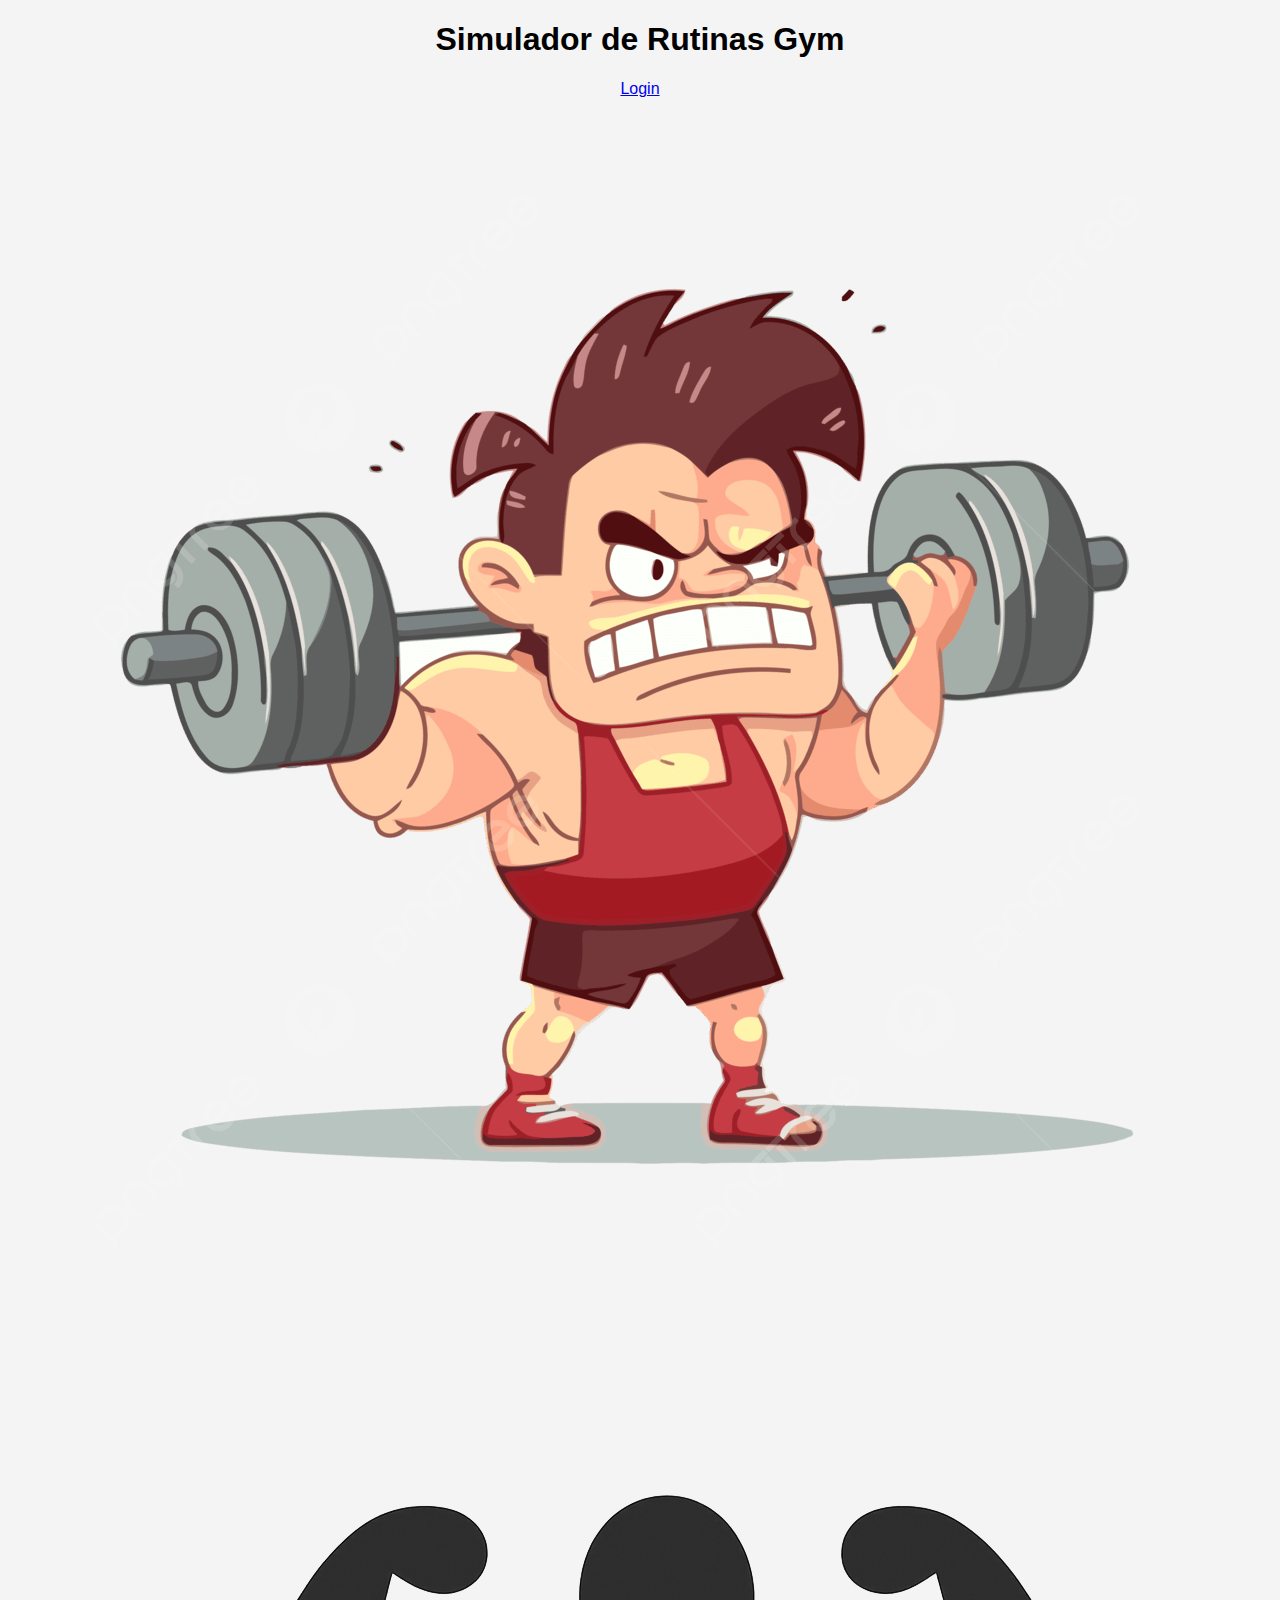
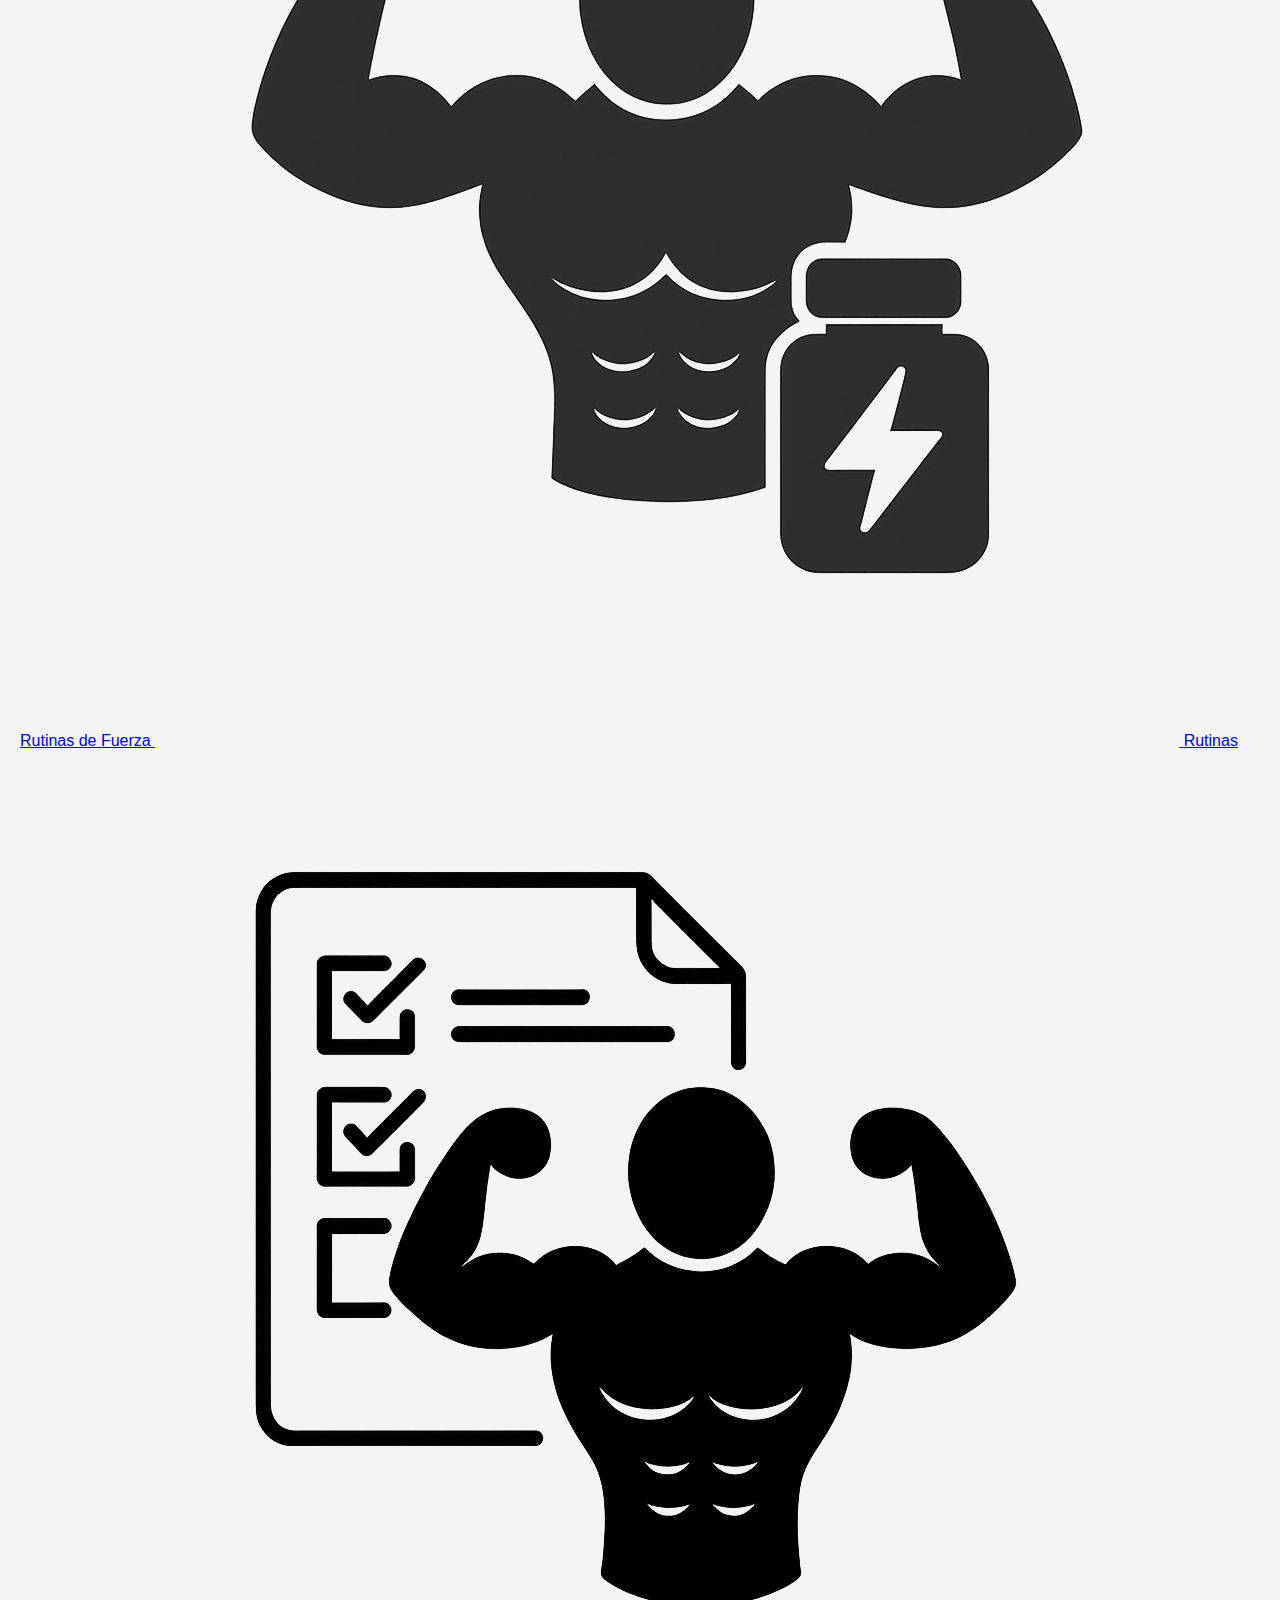
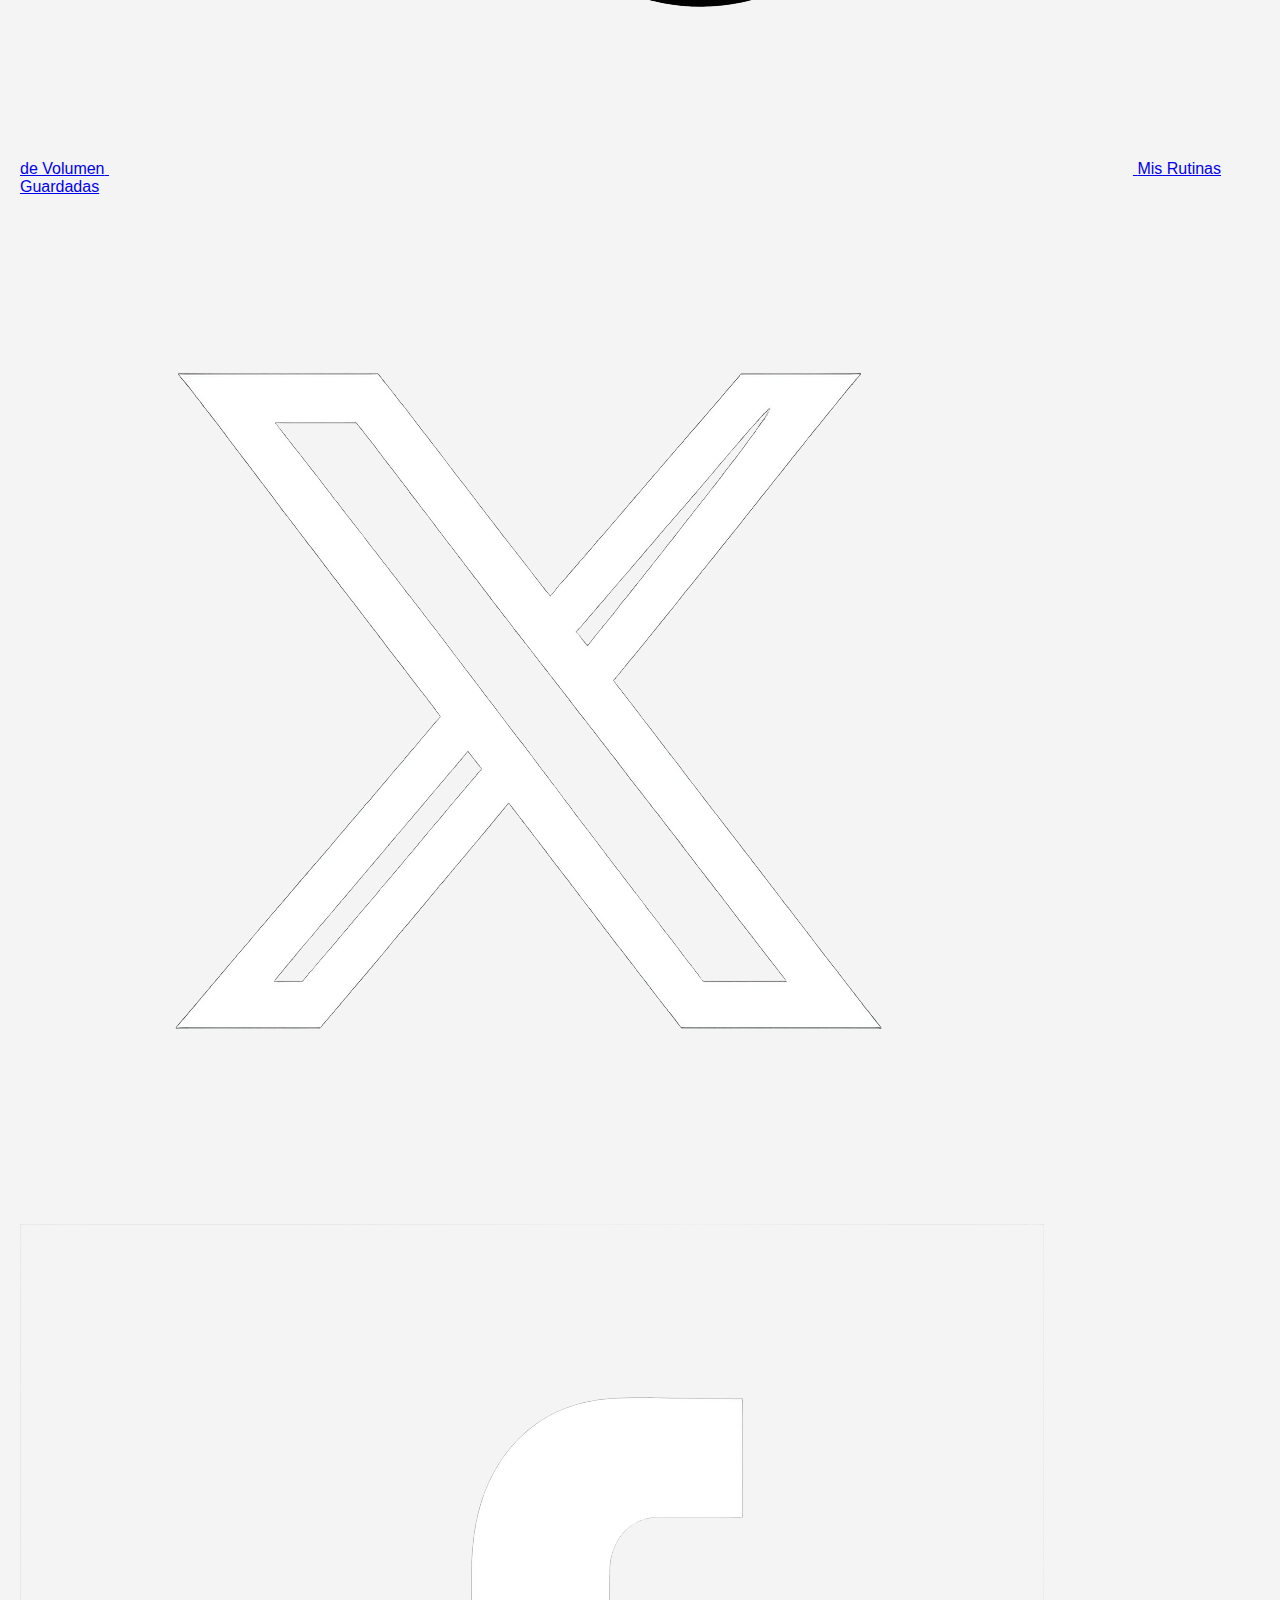
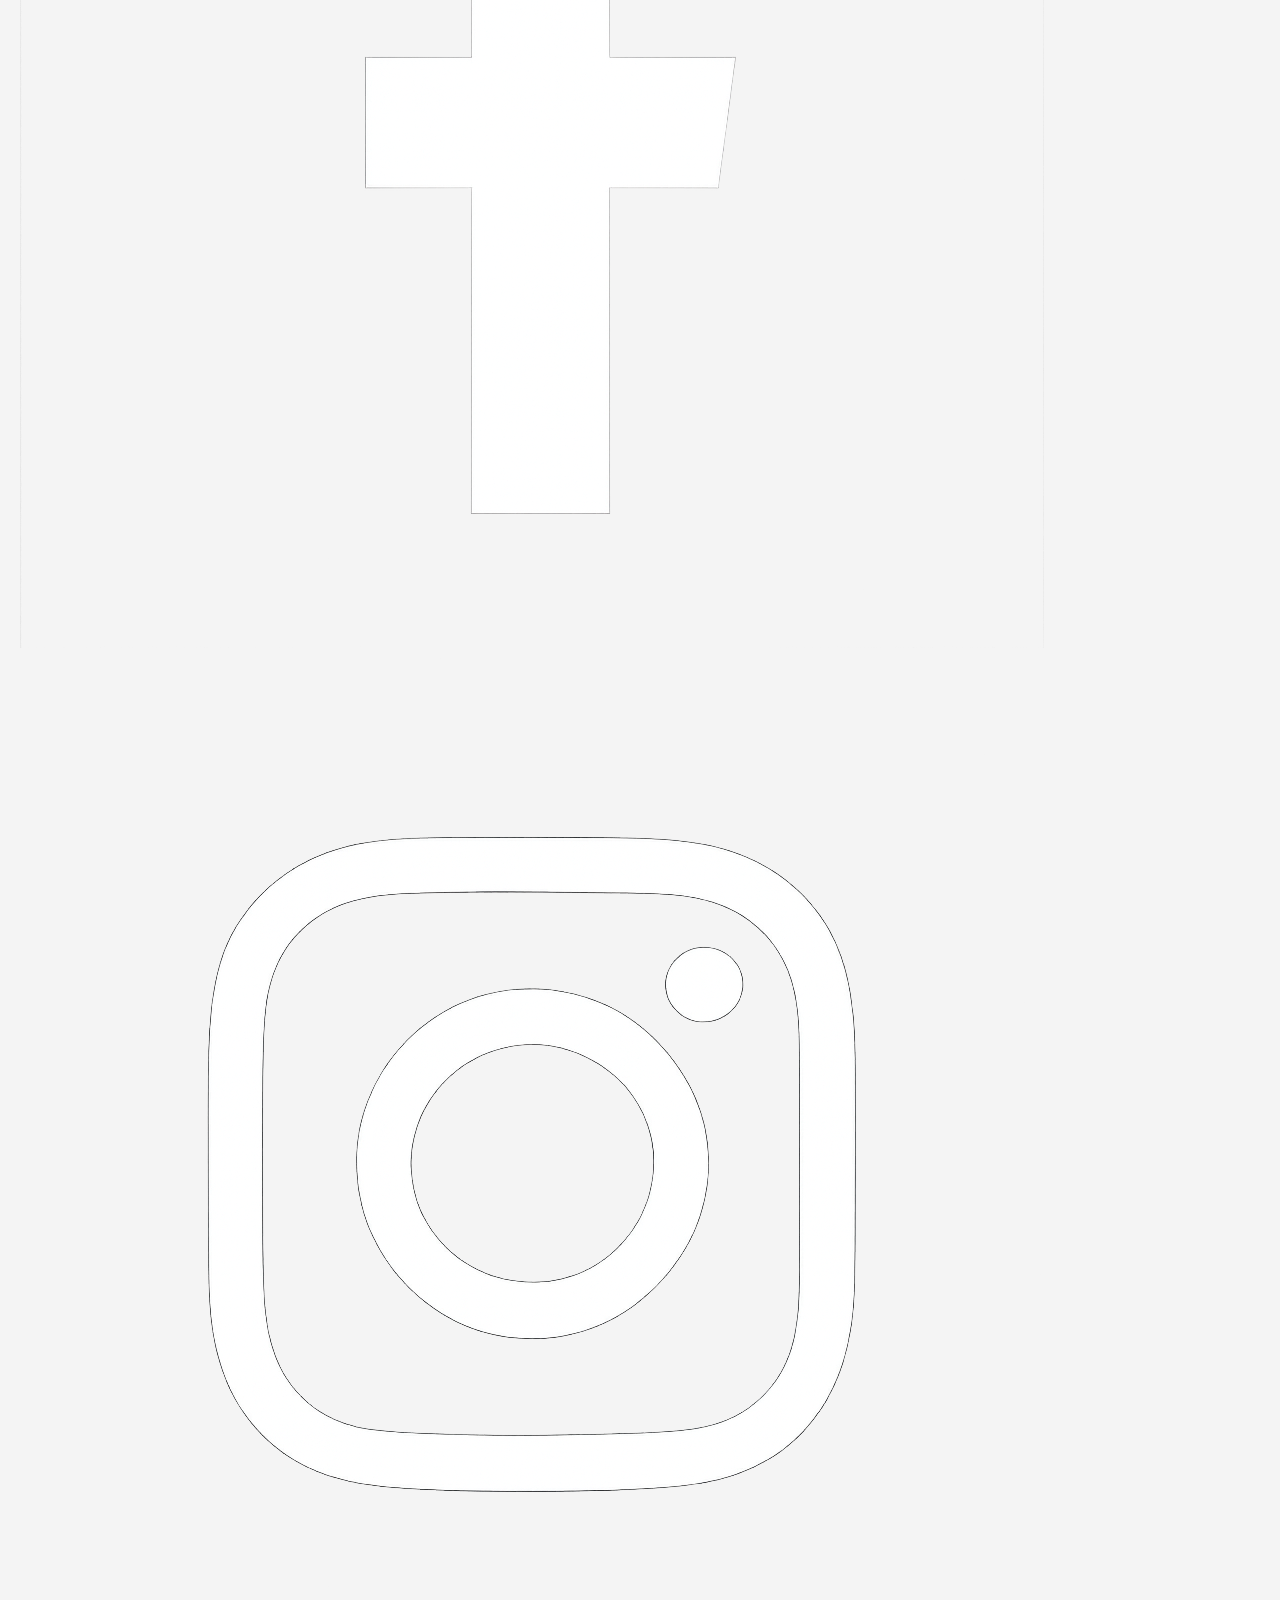
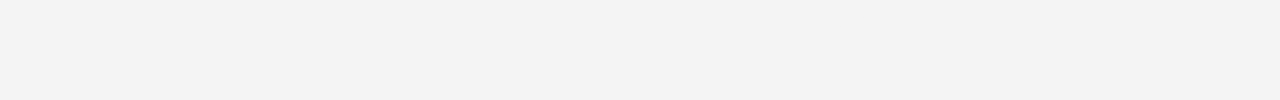
<file: index.html>
<!DOCTYPE html>
<html lang="es">
<head>
    <meta charset="UTF-8">
    <title>Simulador Gym Rutinas</title>
    <link rel="stylesheet" href="css/styles.css">
</head>
<body>

<header class="index-header">
    <h1>Simulador de Rutinas Gym</h1>
    <a href="pages/login.html" class="login-btn">Login</a>
</header>

<main class="menu">
    <a href="pages/strength.html">
        <img src="img/strength.png" alt="Fuerza">
        <span>Rutinas de Fuerza</span>
    </a>

    <a href="pages/volume.html">
        <img src="img/volume.png" alt="Volumen">
        <span>Rutinas de Volumen</span>
    </a>

    <a href="pages/routines.html">
        <img src="img/routines.png" alt="Rutinas">
        <span>Mis Rutinas Guardadas</span>
    </a>
</main>

<footer>
    <a href="https://x.com"><img src="img/x.png" alt="X"></a>
    <a href="https://facebook.com"><img src="img/facebook.png" alt="Facebook"></a>
    <a href="https://instagram.com"><img src="img/instagram.png" alt="Instagram"></a>
</footer>

</body>
</html>
</file>
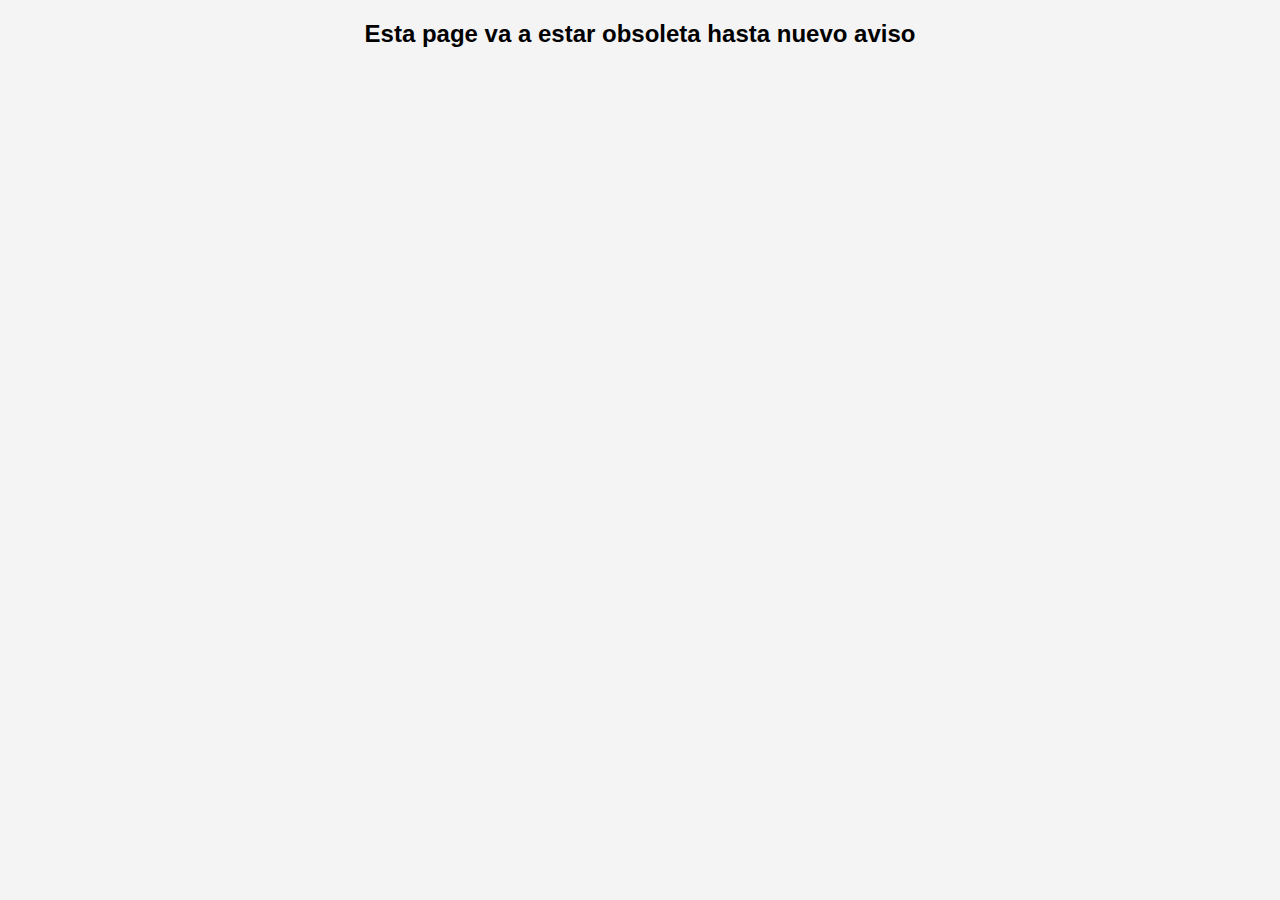
<file: Pages (no dar bola por ahora)/login.html>
<!DOCTYPE html>
<html lang="en">
<head>
    <meta charset="UTF-8">
    <meta name="viewport" content="width=device-width, initial-scale=1.0">
    <title>Routines page</title>
    <link rel="stylesheet" href="/css/styles.css">
</head>
<body>
    <header>
        <h2>Esta page va a estar obsoleta hasta nuevo aviso</h2>
    </header>

    <main>


    </main>

    <footer>

    </footer>

    <script src="/js/main.js"></script>
</body>
</html>
</file>
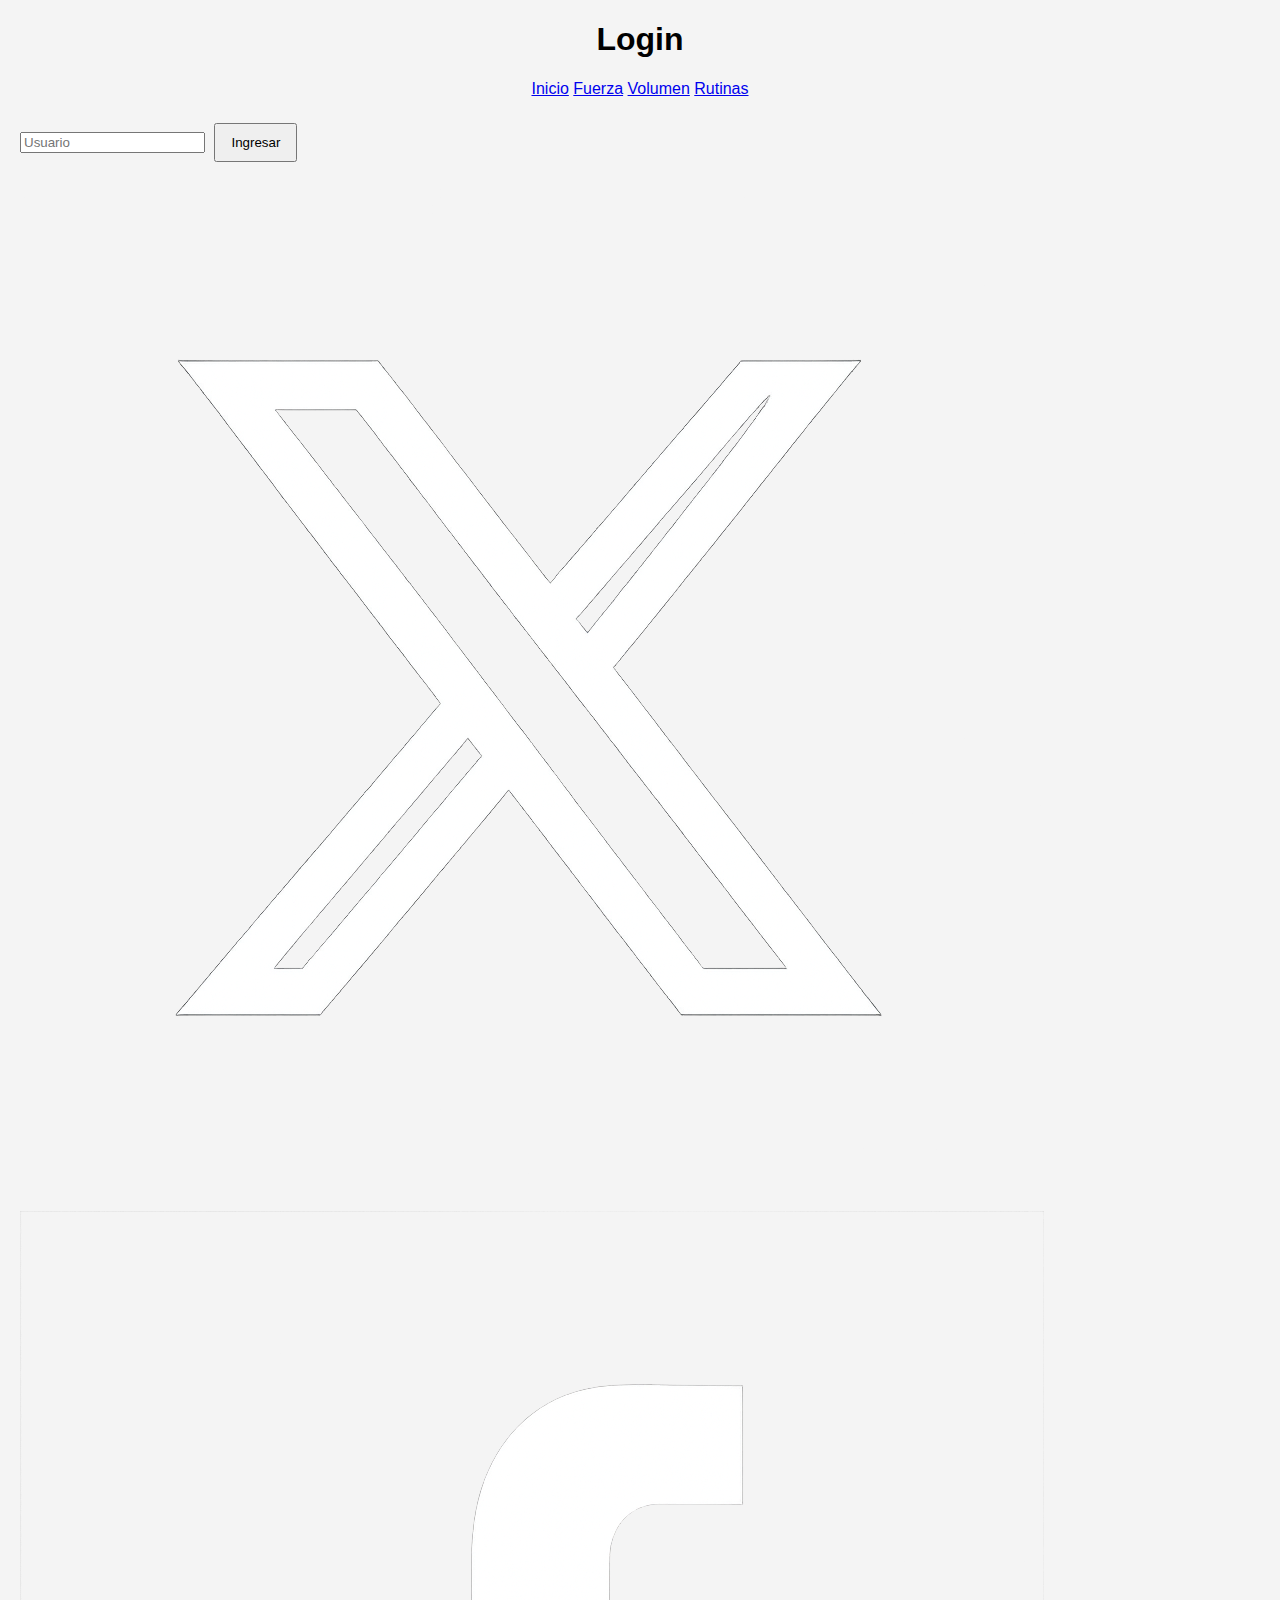
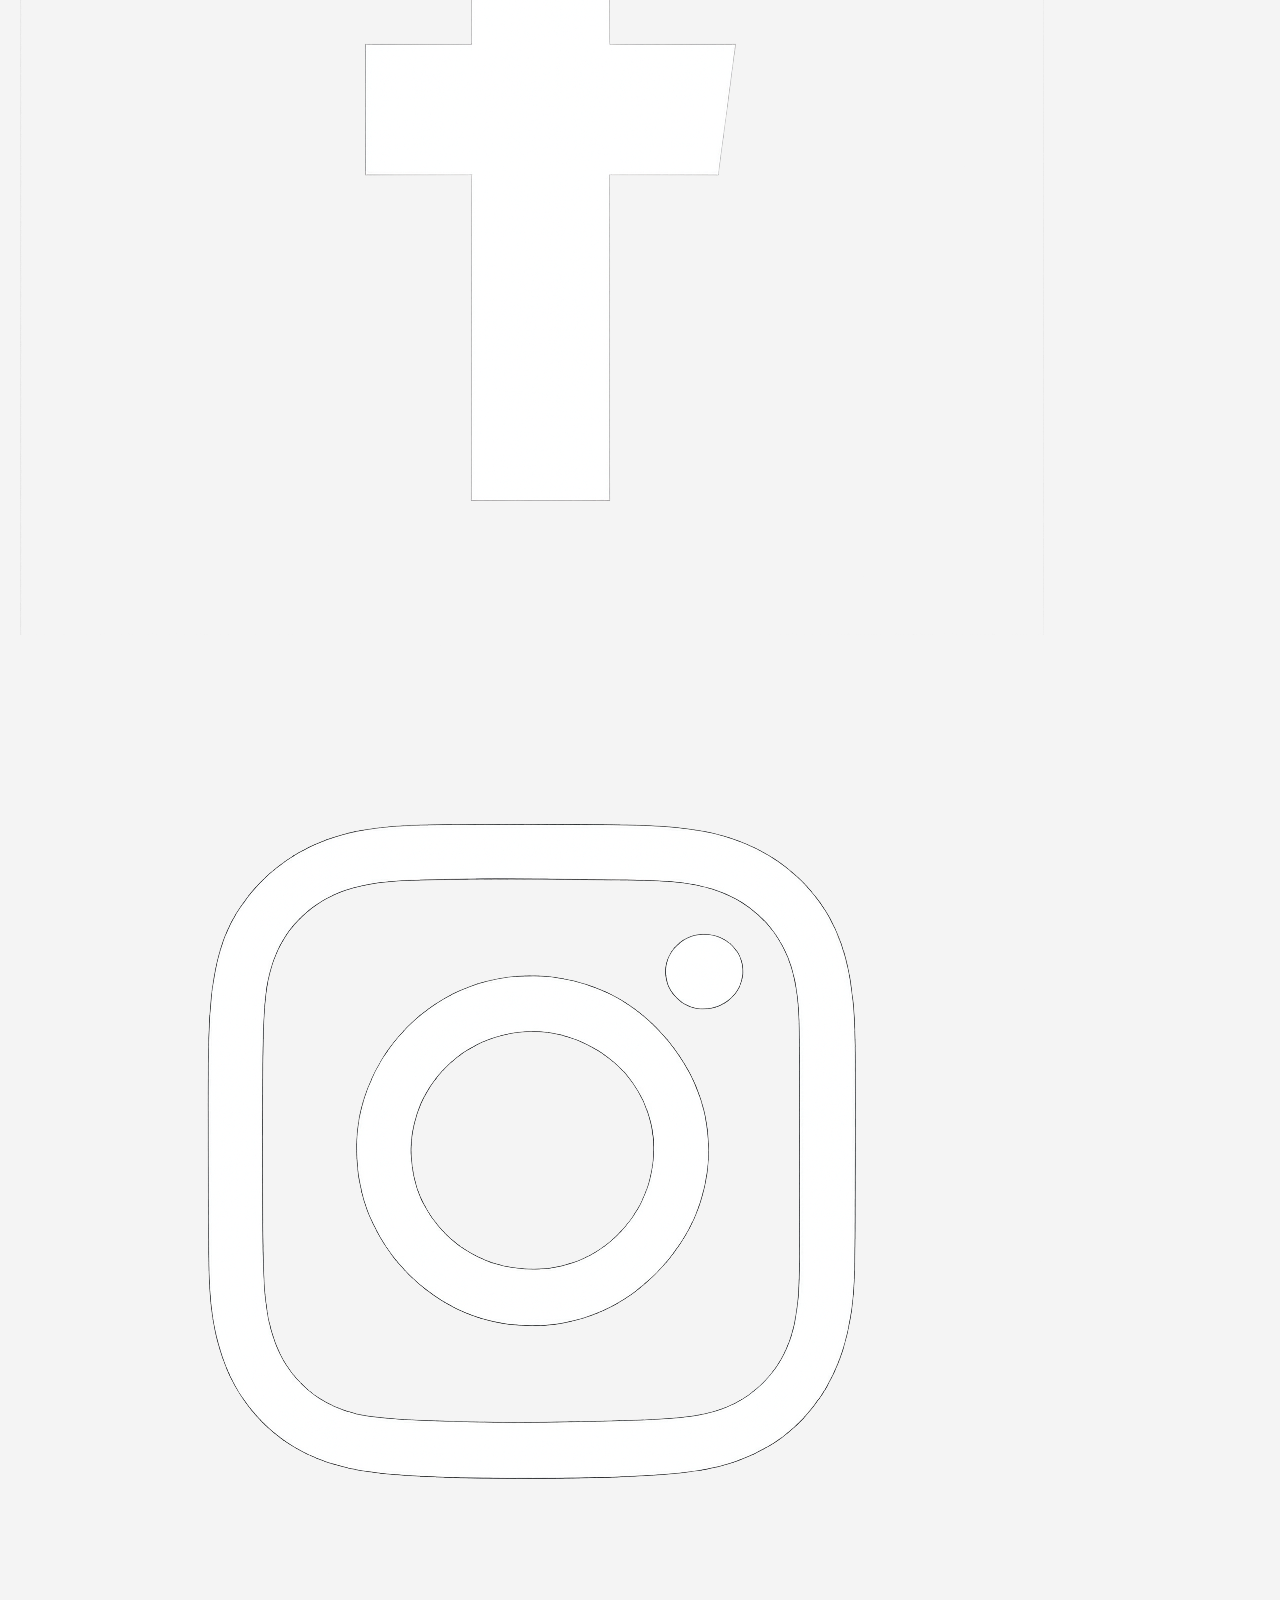
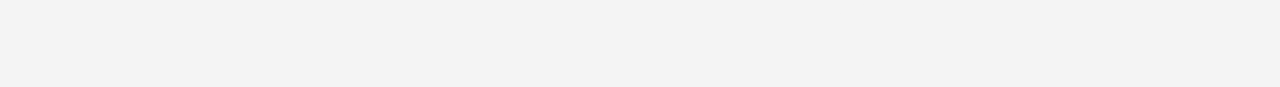
<file: pages/login.html>
<!DOCTYPE html>
<html lang="en">
<head>
<meta charset="UTF-8">
<title>Login</title>
<link rel="stylesheet" href="../css/styles.css">
</head>
<body>


<header>
<header class="page-header">
    <h1>Login</h1>

    <nav class="text-nav">
        <a href="../index.html">Inicio</a>
        <a href="strength.html">Fuerza</a>
        <a href="volume.html">Volumen</a>
        <a href="routines.html">Rutinas</a>
    </nav>
</header>
</header>


<main>
<form id="loginForm">
<input type="text" id="username" placeholder="Usuario" required>
<button type="submit">Ingresar</button>
<p id="loginMessage"></p>
</form>
</main>

<footer>
    <a href="https://x.com"><img src="/img/x.png" alt="X"></a>
    <a href="https://facebook.com"><img src="/img/facebook.png" alt="Facebook"></a>
    <a href="https://instagram.com"><img src="/img/instagram.png" alt="Instagram"></a>
</footer>

<script src="../js/login.js"></script>
</body>
</html>
</file>
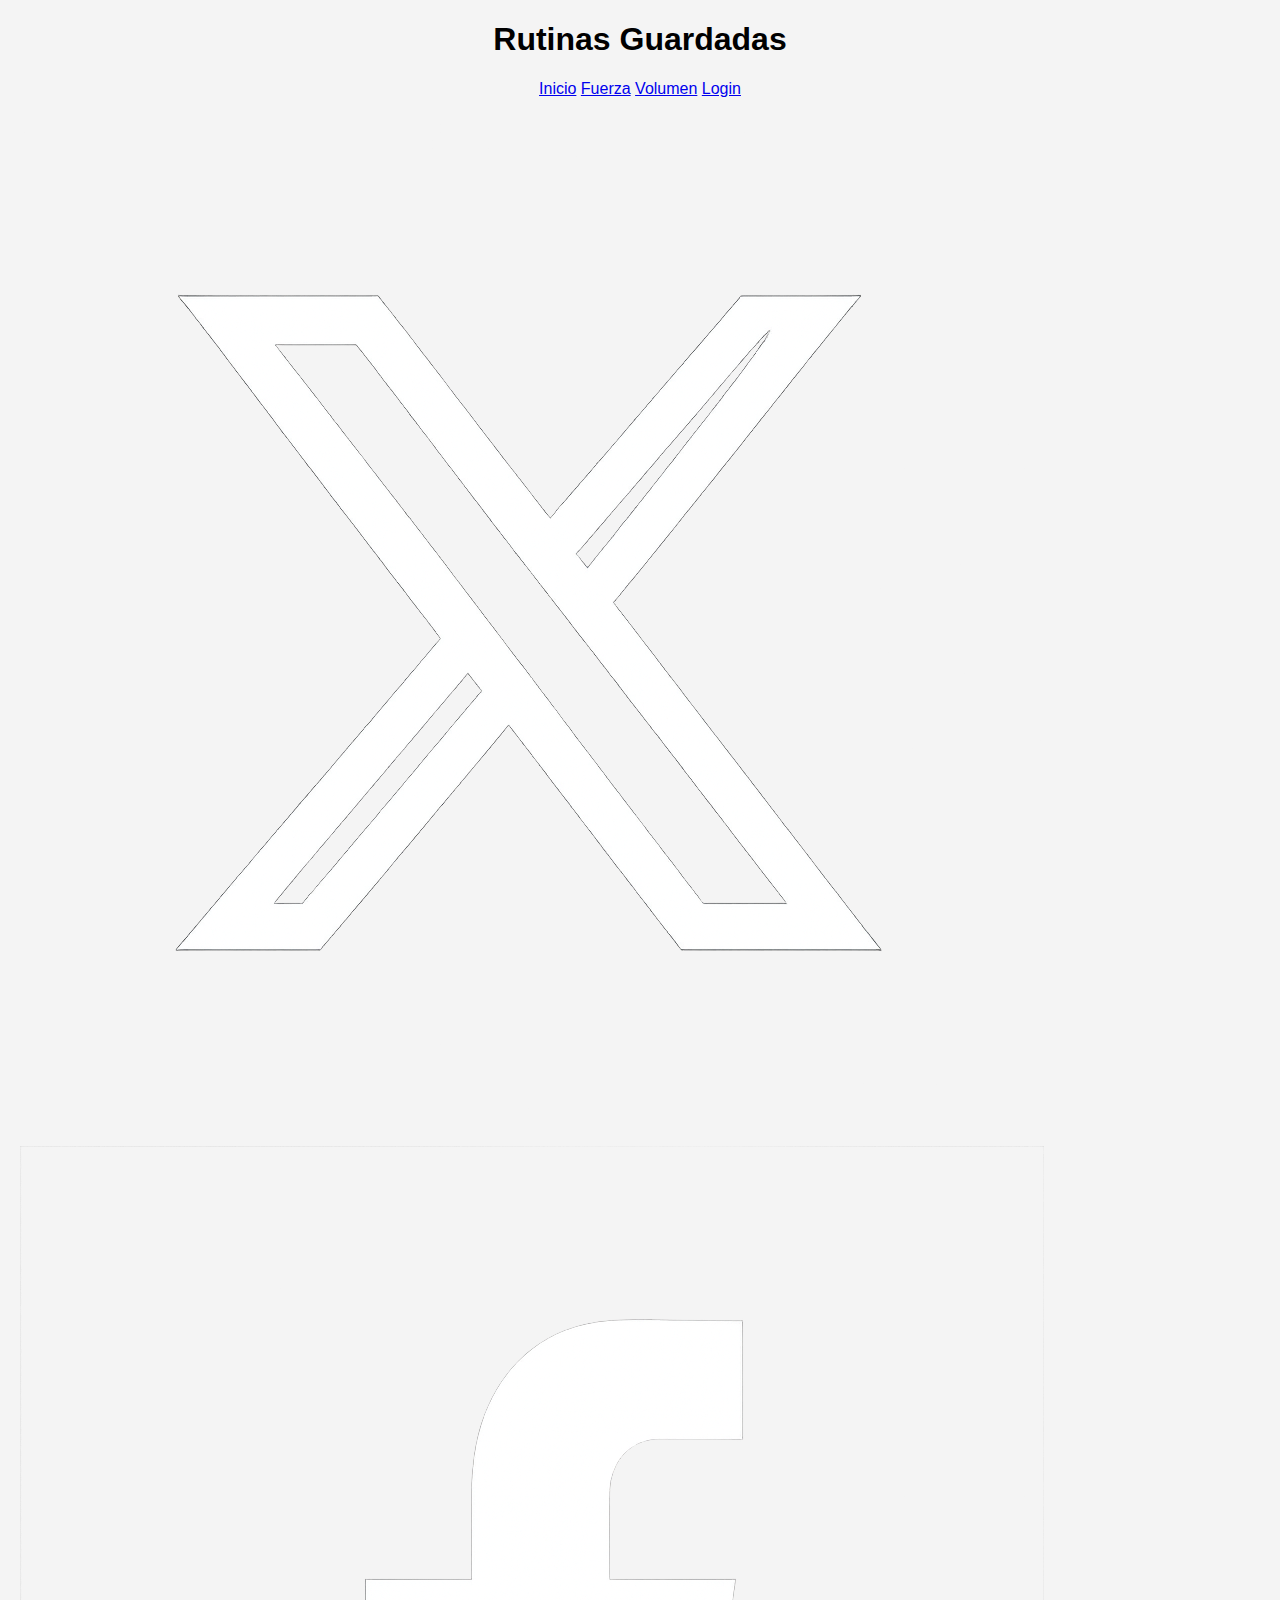
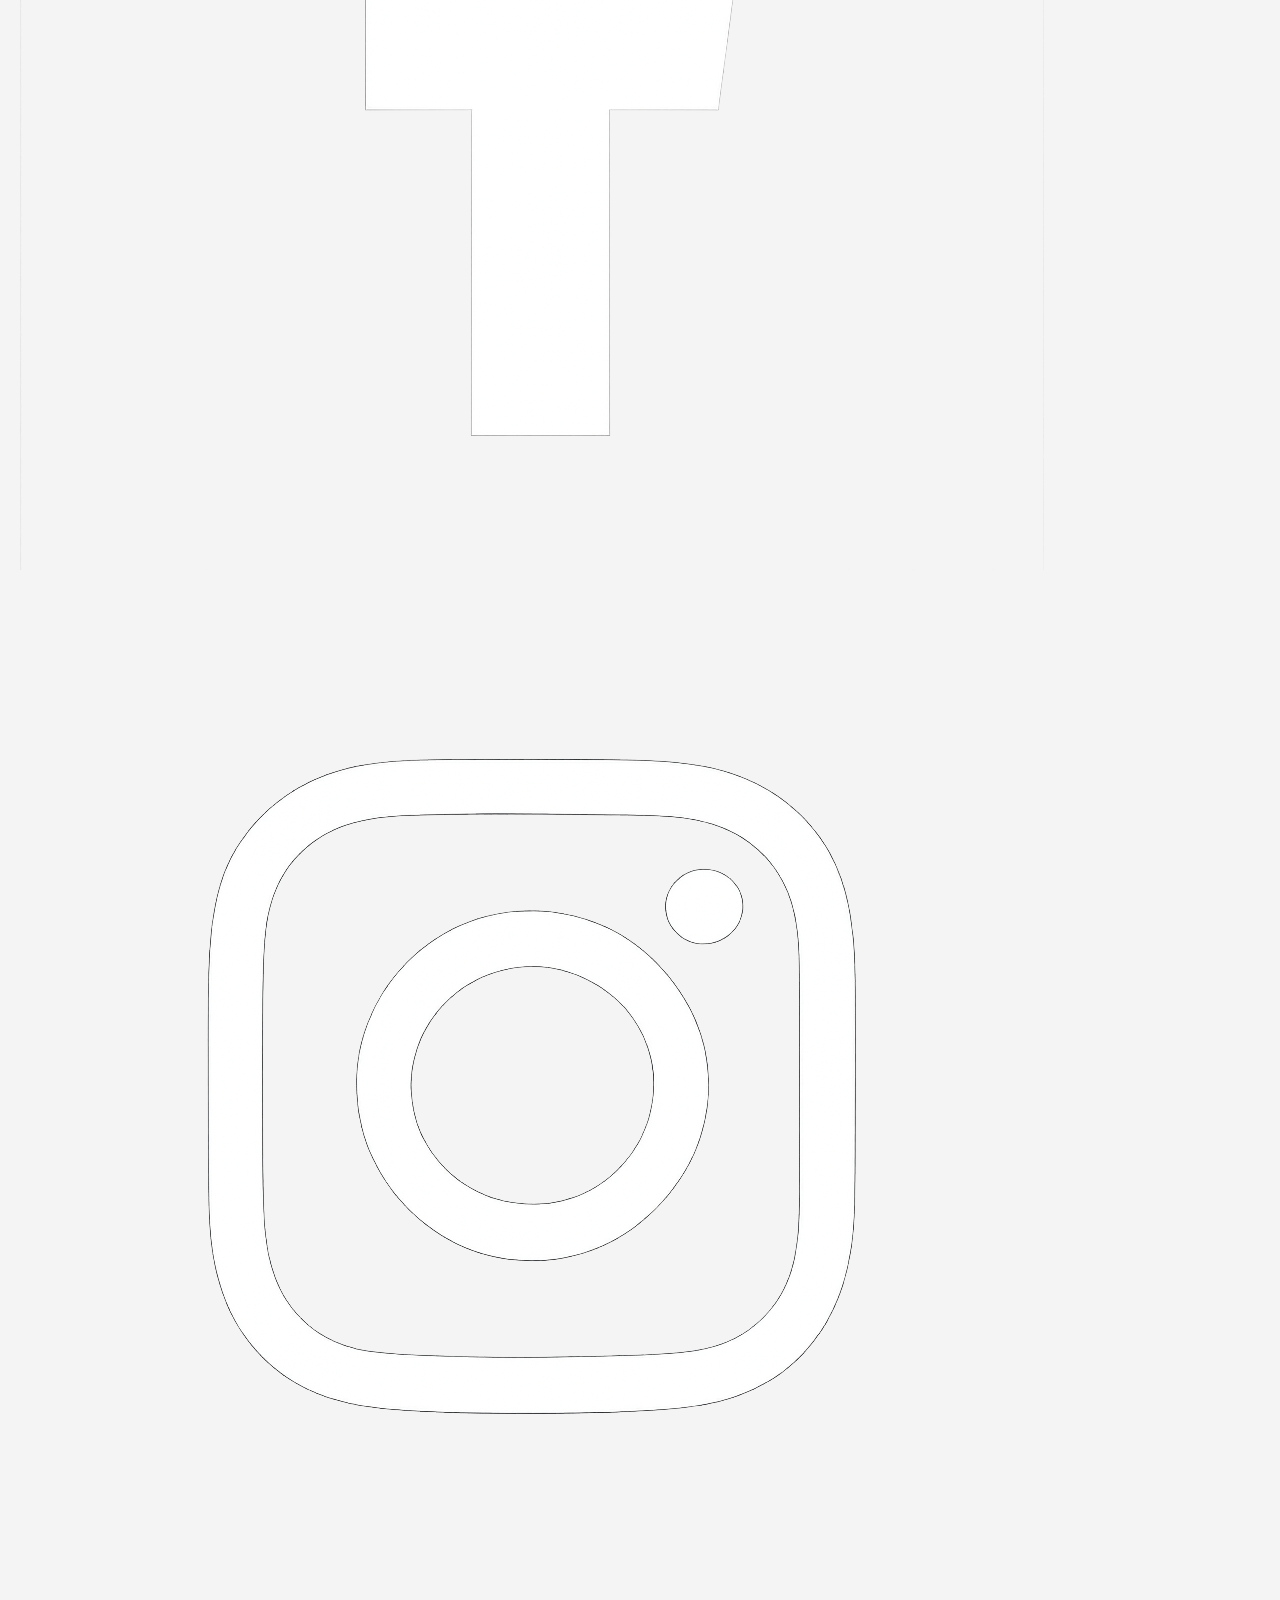
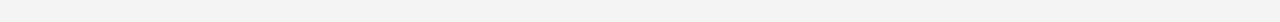
<file: pages/routines.html>
<!DOCTYPE html>
<html lang="en">
<head>
<meta charset="UTF-8">
<title>Rutinas</title>
<link rel="stylesheet" href="../css/styles.css">
</head>
<body>


<header>
<header class="page-header">
    <h1>Rutinas Guardadas</h1>
    <p id="userName"></p>

    <nav class="text-nav">
        <a href="../index.html">Inicio</a>
        <a href="strength.html">Fuerza</a>
        <a href="volume.html">Volumen</a>
        <a href="login.html">Login</a>
    </nav>
</header>
</header>


<main>
<ul id="routineList"></ul>
</main>

<footer>
    <a href="https://x.com"><img src="/img/x.png" alt="X"></a>
    <a href="https://facebook.com"><img src="/img/facebook.png" alt="Facebook"></a>
    <a href="https://instagram.com"><img src="/img/instagram.png" alt="Instagram"></a>
</footer>

<script src="../js/main.js"></script>
</body>
</html>
</file>
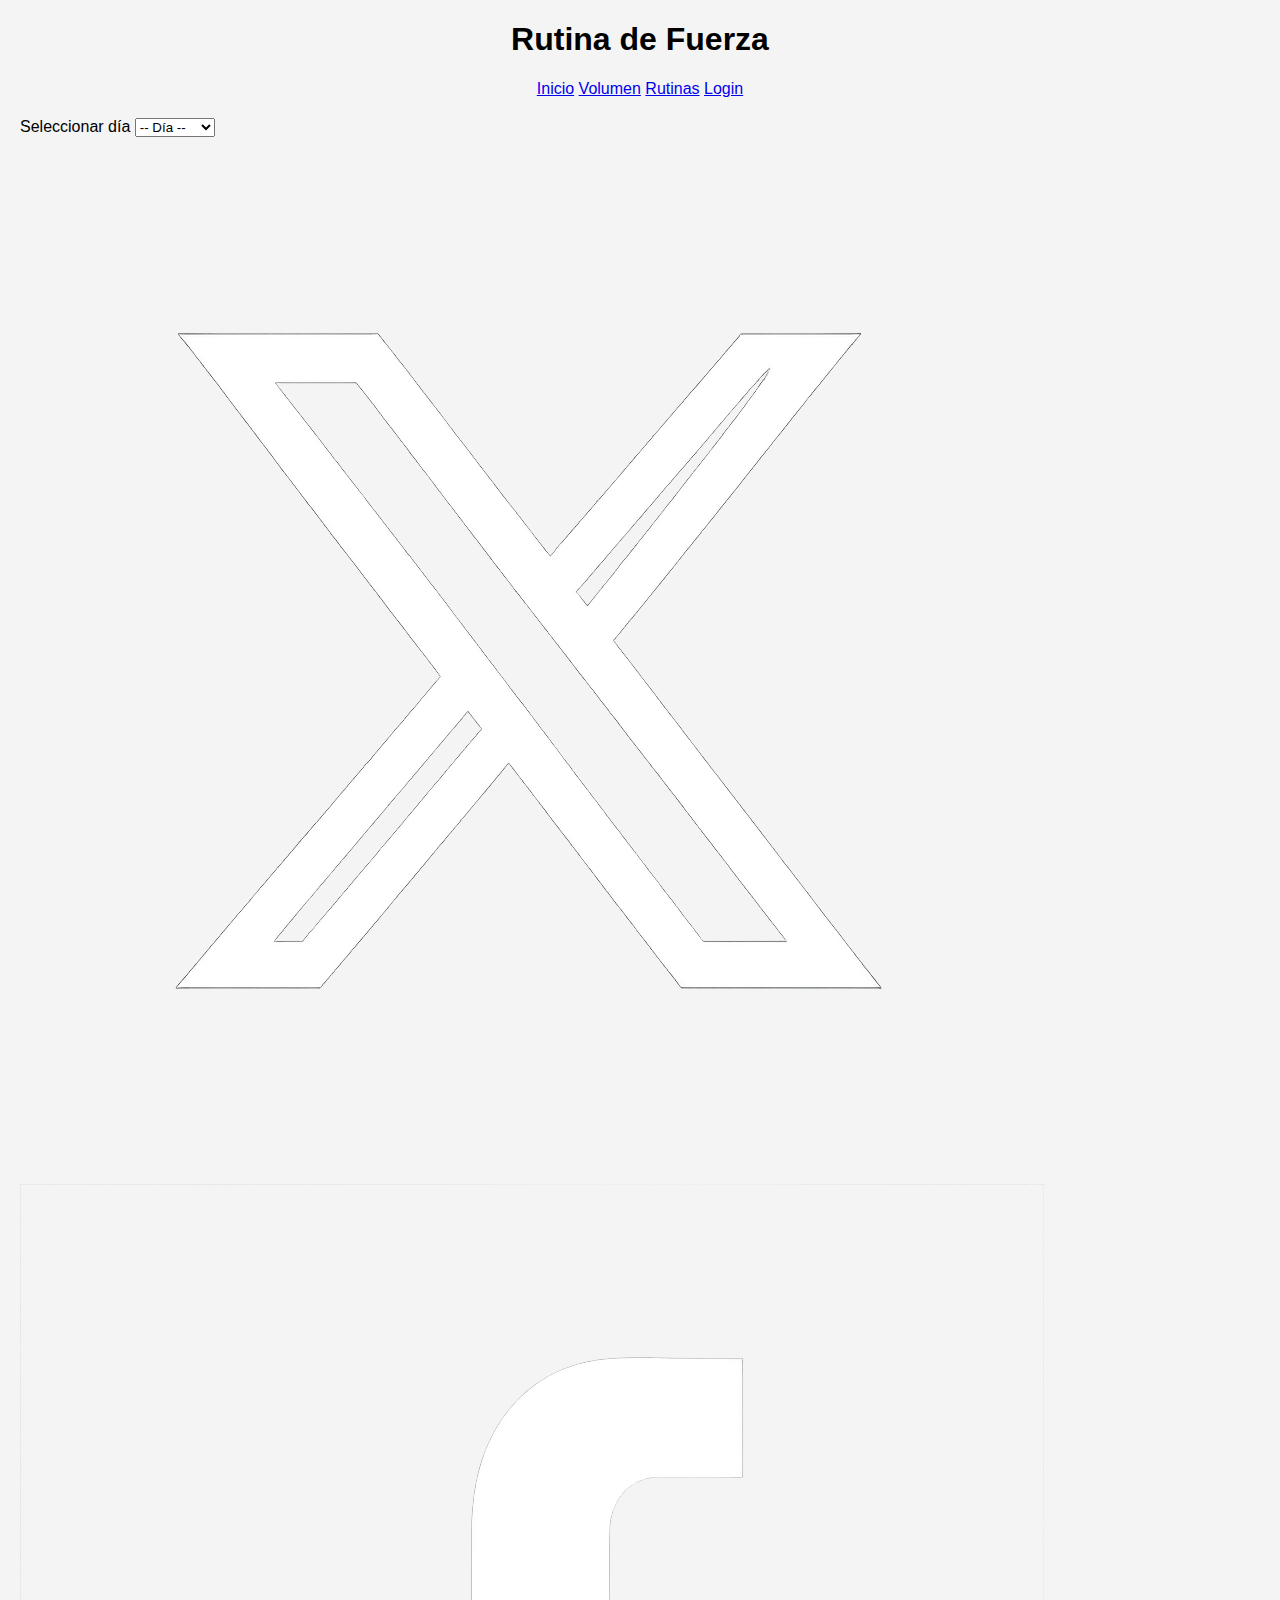
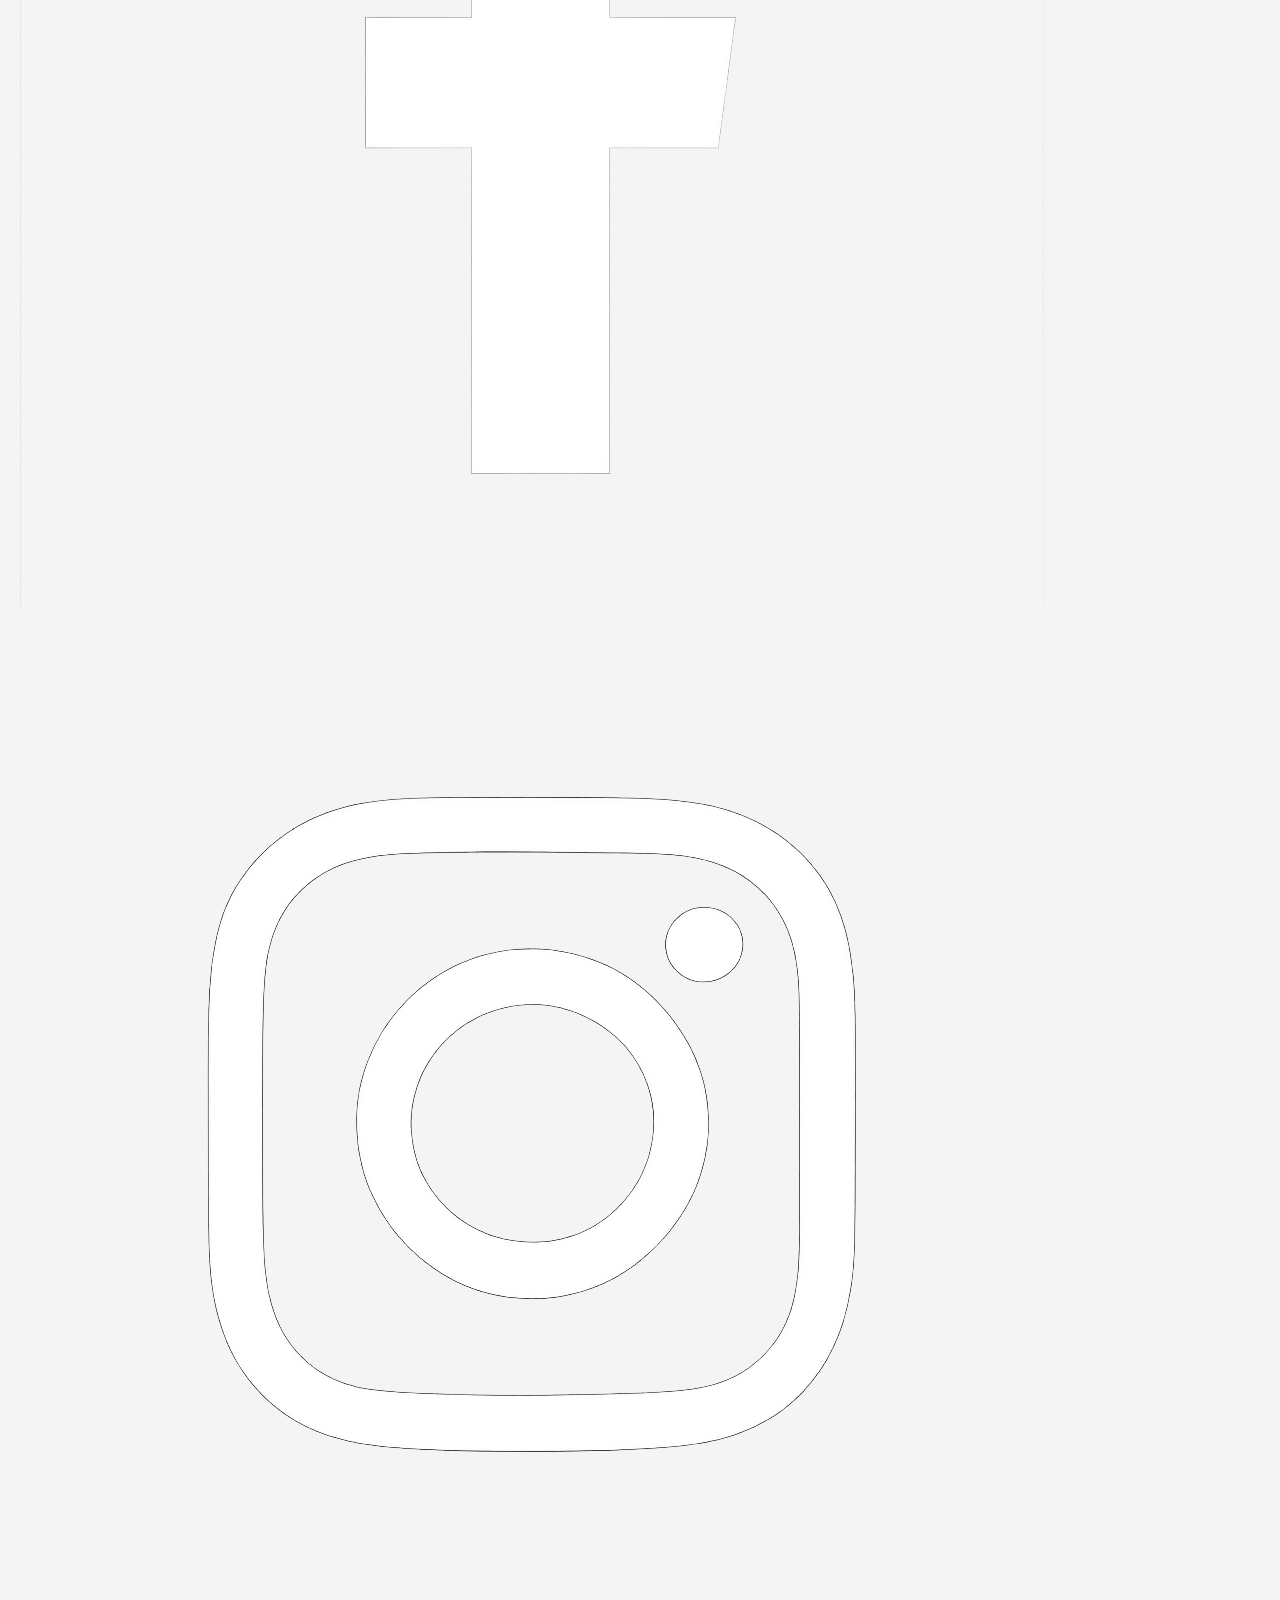
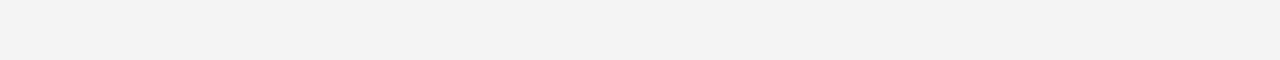
<file: pages/strength.html>
<!DOCTYPE html>
<html lang="en">
<head>
<meta charset="UTF-8">
<title>Rutina Fuerza</title>
<link rel="stylesheet" href="../css/styles.css">
</head>
<body>


<header>
<header class="page-header">
    <h1>Rutina de Fuerza</h1>
    <p id="userName"></p>

    <nav class="text-nav">
        <a href="../index.html">Inicio</a>
        <a href="volume.html">Volumen</a>
        <a href="routines.html">Rutinas</a>
        <a href="login.html">Login</a>
    </nav>
</header>
</header>


<main>
<label>Seleccionar día</label>
<select id="daySelect">
<option value="">-- Día --</option>
<option>Lunes</option><option>Martes</option><option>Miércoles</option>
<option>Jueves</option><option>Viernes</option><option>Sábado</option>
</select>


<section id="groupsContainer"></section>
<section id="exerciseContainer"></section>


<section>
<h3 id="liveTitle"></h3>
<ul id="liveList"></ul>
</section>
</main>

<footer>
    <a href="https://x.com"><img src="/img/x.png" alt="X"></a>
    <a href="https://facebook.com"><img src="/img/facebook.png" alt="Facebook"></a>
    <a href="https://instagram.com"><img src="/img/instagram.png" alt="Instagram"></a>
</footer>

<script src="../js/main.js"></script>
</body>
</html>
</file>
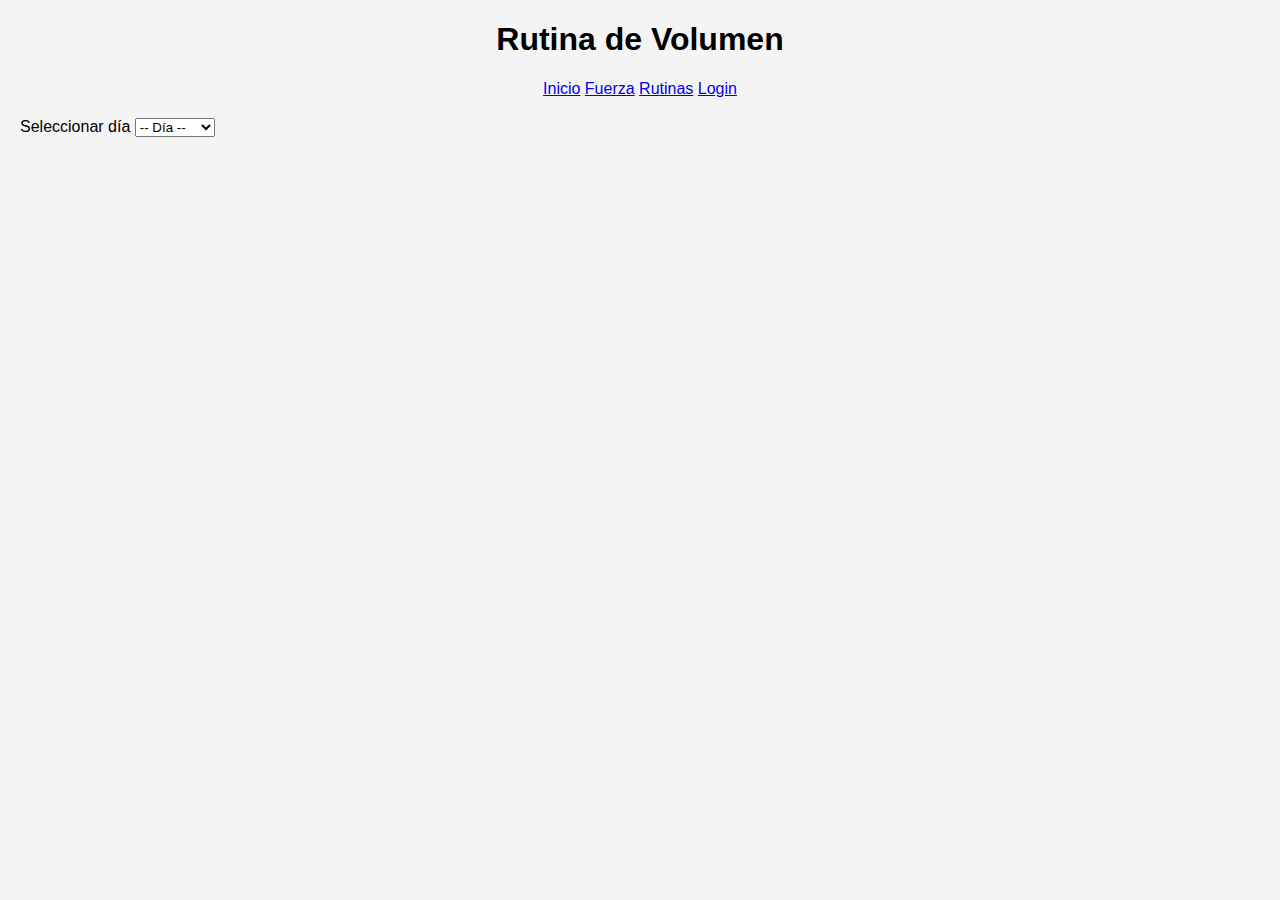
<file: pages/volume.html>
<!DOCTYPE html>
<html lang="en">
<head>
<meta charset="UTF-8">
<title>Rutina Fuerza</title>
<link rel="stylesheet" href="../css/styles.css">
</head>
<body>


<header>
<header class="page-header">
    <h1>Rutina de Volumen</h1>
    <p id="userName"></p>

    <nav class="text-nav">
        <a href="../index.html">Inicio</a>
        <a href="strength.html">Fuerza</a>
        <a href="routines.html">Rutinas</a>
        <a href="login.html">Login</a>
    </nav>
</header>
</header>


<main>
<label>Seleccionar día</label>
<select id="daySelect">
<option value="">-- Día --</option>
<option>Lunes</option><option>Martes</option><option>Miércoles</option>
<option>Jueves</option><option>Viernes</option><option>Sábado</option>
</select>


<section id="groupsContainer"></section>
<section id="exerciseContainer"></section>


<section>
<h3 id="liveTitle"></h3>
<ul id="liveList"></ul>
</section>
</main>


<script src="../js/main.js"></script>
</body>
</html>
</file>
<file: css/styles.css>
body {
    font-family: Arial, sans-serif;
    margin: 20px;
    background: #f4f4f4;
}

header {
    text-align: center;
    margin-bottom: 20px;
}

button {
    padding: 10px 15px;
    margin: 5px;
    cursor: pointer;
}

.day-btn {
    background: #ddd;
    border: none;
    padding: 10px;
}

#routineContainer, #myRoutine {
    margin-top: 20px;
    padding: 15px;
    background: white;
    border-radius: 8px;
}

.user-day {
    margin: 5px 0;
}

.btn {
    margin-left: 10px;
    padding: 5px 8px;
    cursor: pointer;
}

.btn-delete {
    background: #bb2d3b;
    color: white;
    border: none;
}

.btn-edit {
    background: #0d6efd;
    color: white;
    border: none;
}
</file>
